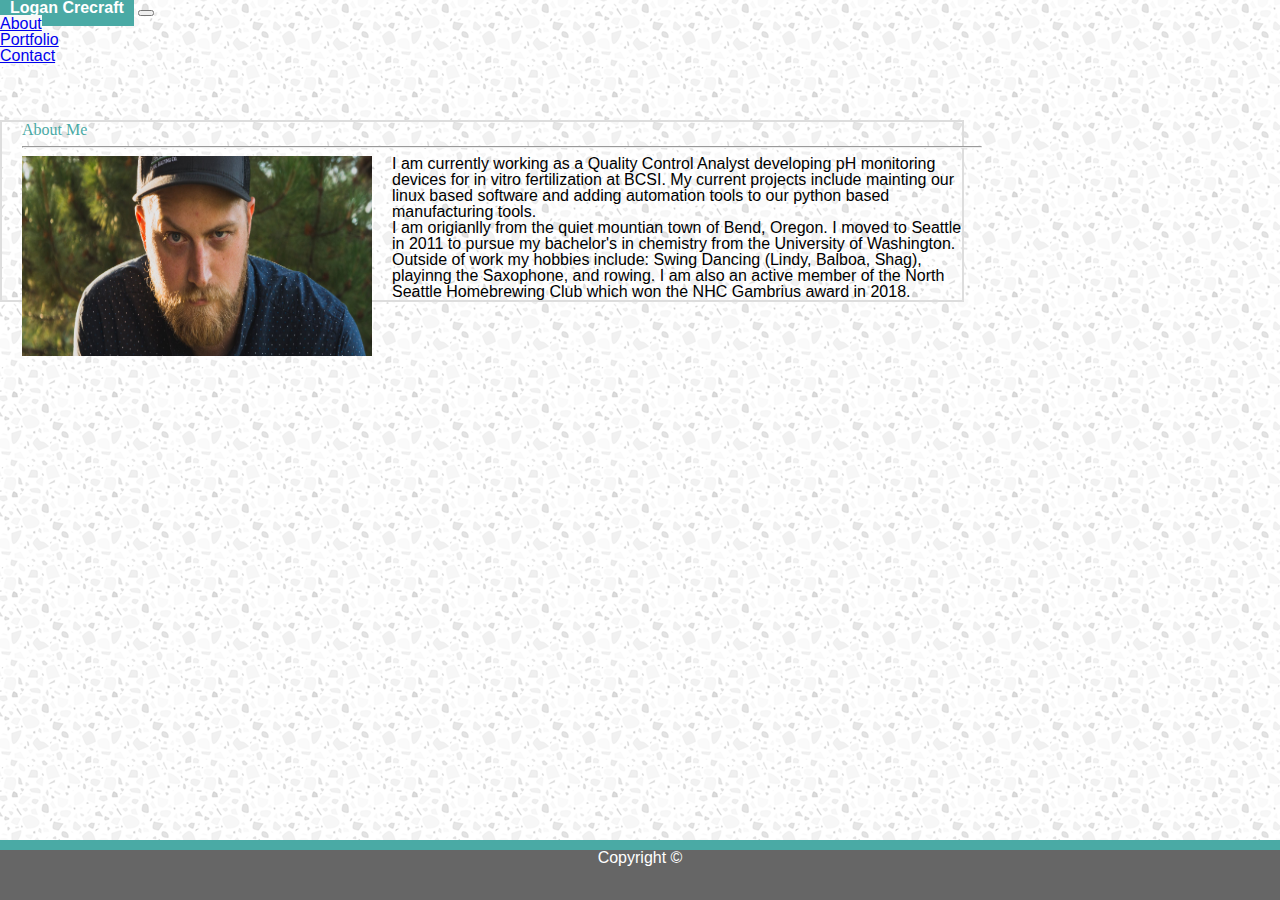
<file: index.html>
<!doctype html>
<html lang="en">
  <head>
    <title>Logan Crecraft</title>
    <!-- Required meta tags -->
    <meta charset="utf-8">
    <meta name="viewport" content="width=device-width, initial-scale=1, shrink-to-fit=no">

    <!-- Reset CSS -->
    <link rel="stylesheet" href="assets/css/reset.css">
    <!-- Bootstrap CSS -->
    <link rel="stylesheet" href="https://stackpath.bootstrapcdn.com/bootstrap/4.1.2/css/bootstrap.min.css" integrity="sha384-Smlep5jCw/wG7hdkwQ/Z5nLIefveQRIY9nfy6xoR1uRYBtpZgI6339F5dgvm/e9B" crossorigin="anonymous">
    <!-- Personal styles -->
    <link rel="stylesheet" href="assets/css/style.css">
  </head>
  <body>
    <nav class="navbar navbar-expand-lg navbar-light bg-light fixed-top navbar-b-custom">
      <div class="container">
        <a class="navbar-brand">Logan Crecraft</a>
        <button class="navbar-toggler" data-target="#my-nav" data-toggle="collapse">
          <span class="navbar-toggler-icon"></span>
        </button>
        <div id="my-nav" class="collapse navbar-collapse">
          <ul class="navbar-nav ml-auto">
            <li class="nav-item active">
              <a href="index.html" class="nav-link" >About</a>
            </li>
            <li class="nav-item">
              <a href="portfolio.html" class="nav-link">Portfolio</a>
            </li>
            <li class="nav-item">
              <a href="contact.html" class="nav-link">Contact</a>
            </li>
          </ul>
        </div>
      </div>
    </nav>

    <div class="container content">
        <div class="row">
            <div class="col-xs|sm|md|lg|xl-1-12 bg-light page">
                <h2>About Me</h2>
                <hr>
            </div>
        </div>
        <div class="row bg-light">
            <div class="col-xs|sm|md|lg|xl-1-12">
              <img src="assets/images/me.jpg" class="img-fluid mx-auto" alt="Logan Crecraft's picture" id="me"/>
              <p>
                I am currently working as a Quality Control Analyst developing pH monitoring devices for <i>in vitro</i>
                fertilization at BCSI. My current projects include mainting our linux based software and adding automation tools to our python
                based manufacturing tools.
              </p>
        
              <p>
                I am origianlly from the quiet mountian town of Bend, Oregon. 
                I moved to Seattle in 2011 to pursue my bachelor's in chemistry from the University of Washington.
              </p>
              <p>
                Outside of work my hobbies include: Swing Dancing (Lindy, Balboa, Shag), playinng the Saxophone, and rowing.
                I am also an active member of the North Seattle Homebrewing Club which won the NHC Gambrius award in 2018.
              </p>
            </div>
        </div>
    </div> 
        
    </div>
    <footer class="footer">
      <div class="container">
        <span>Copyright ©</span>
      </div>
    </footer>

    <!-- Optional JavaScript -->
    <!-- jQuery first, then Popper.js, then Bootstrap JS -->
    <script src="https://code.jquery.com/jquery-3.3.1.slim.min.js" integrity="sha384-q8i/X+965DzO0rT7abK41JStQIAqVgRVzpbzo5smXKp4YfRvH+8abtTE1Pi6jizo" crossorigin="anonymous"></script>
    <script src="https://cdnjs.cloudflare.com/ajax/libs/popper.js/1.14.3/umd/popper.min.js" integrity="sha384-ZMP7rVo3mIykV+2+9J3UJ46jBk0WLaUAdn689aCwoqbBJiSnjAK/l8WvCWPIPm49" crossorigin="anonymous"></script>
    <script src="https://stackpath.bootstrapcdn.com/bootstrap/4.1.2/js/bootstrap.min.js" integrity="sha384-o+RDsa0aLu++PJvFqy8fFScvbHFLtbvScb8AjopnFD+iEQ7wo/CG0xlczd+2O/em" crossorigin="anonymous"></script>
  </body>
</html>
</file>
<file: assets/css/style.css>
body {
  font-family: 'Arial', 'Helvetica Neue', Helvetica, sans-serif;
  position: relative;
  background-image: url('../images/light-grey-terrazzo.png');
}

h1,
h2,
h3,
h4 {
  color: #666666;
  font-family: 'Georgia', Times, Times New Roman, serif;
}

nav {
  height: 50px;
}

h2 {
  color: #4aaaa5;
}


footer {
  width: 100%;
  height: 50px;
  color: #ffffff;
  background: #666666;
  position: fixed;
  border-top: 10px solid #4aaaa5;
  bottom: 0; 
  left: 0; 
}

form {
  padding-bottom: 10px;
}

footer .container {
  text-align: center;
  color: #ffffff;
}

/* needed to change font color */
.navbar-b-custom {
  color: #ffffff;
  /* border-bottom: 3px;
  border-color: #666666; */
}

.navbar-brand {
  font-weight: bold;
  background-color: #4aaaa5;
  padding: 10px;
  margin: auto;
}

.navbar ul.navbar-nav li.nav-item a.nav-link {
  background-color: #f9f9f9;
}

/* Controls main Content*/
.content {
  max-width: 960px;
  margin-top: 50px;
  margin-bottom: 50px;
  border: 2px solid #dddddd;
}

.page {
  margin: 0;
  width: 100%;
  padding-left: 20px;
  padding-right: 20px;
}

.btn-variant {
background-color: #4aaaa5;
color: #ffffff;
}

.btn-variant:hover {
  background-color: #33767e;
}

/* Portfolio image divs */
.project {
  display: inline-block;
  position: relative;
  width: 200px;
  height: 200px;
  margin: 5px;
}

/* Overlay to porfolio images */
.overlay {
  width: 100%;
  text-align: center;
  display: inline-block;
  position: absolute;
  bottom: 10px;
  color: #ffffff;
  background-color: #4aaaa5;
  padding-top: 10px;
  padding-bottom: 10px;
}
/* background images for projects */
.rpg {
  background-image: url(../images/rpg.jpeg);
  background-size: 100%;
}

.hangman {
  background-image: url(../images/hangman.png);
  background-size: 100%;
}

.trivia {
  background-image: url(../images/trivia.jpg);
  background-size: 100%;
}

.rutgers {
  background-image: url(../images/rutgers.PNG);
  background-size: 100%;
}

.rpsls {
  background-image: url(../images/RPSLS.png);
  background-size: 100%;
}


/* controls picture in About Me */
#me {
  margin-bottom: 10px;
  float: left;
  padding-right: 10px;
}

@media (min-width: 768px){
  p {
    margin-left: 20px;
  }

  nav .container {
    max-width: 960px;
    padding: 0;
    
  }
  .content {
    margin-top: 70px;
    
  }

  #me {
    width: 350px;
    height: 200px;
    padding-left: 20px;
    margin-right: 10px;
  }
}

@media (max-width: 400px) {
  .project {
    display: block;
    margin: 10px auto 10px auto;
  }
}
</file>
